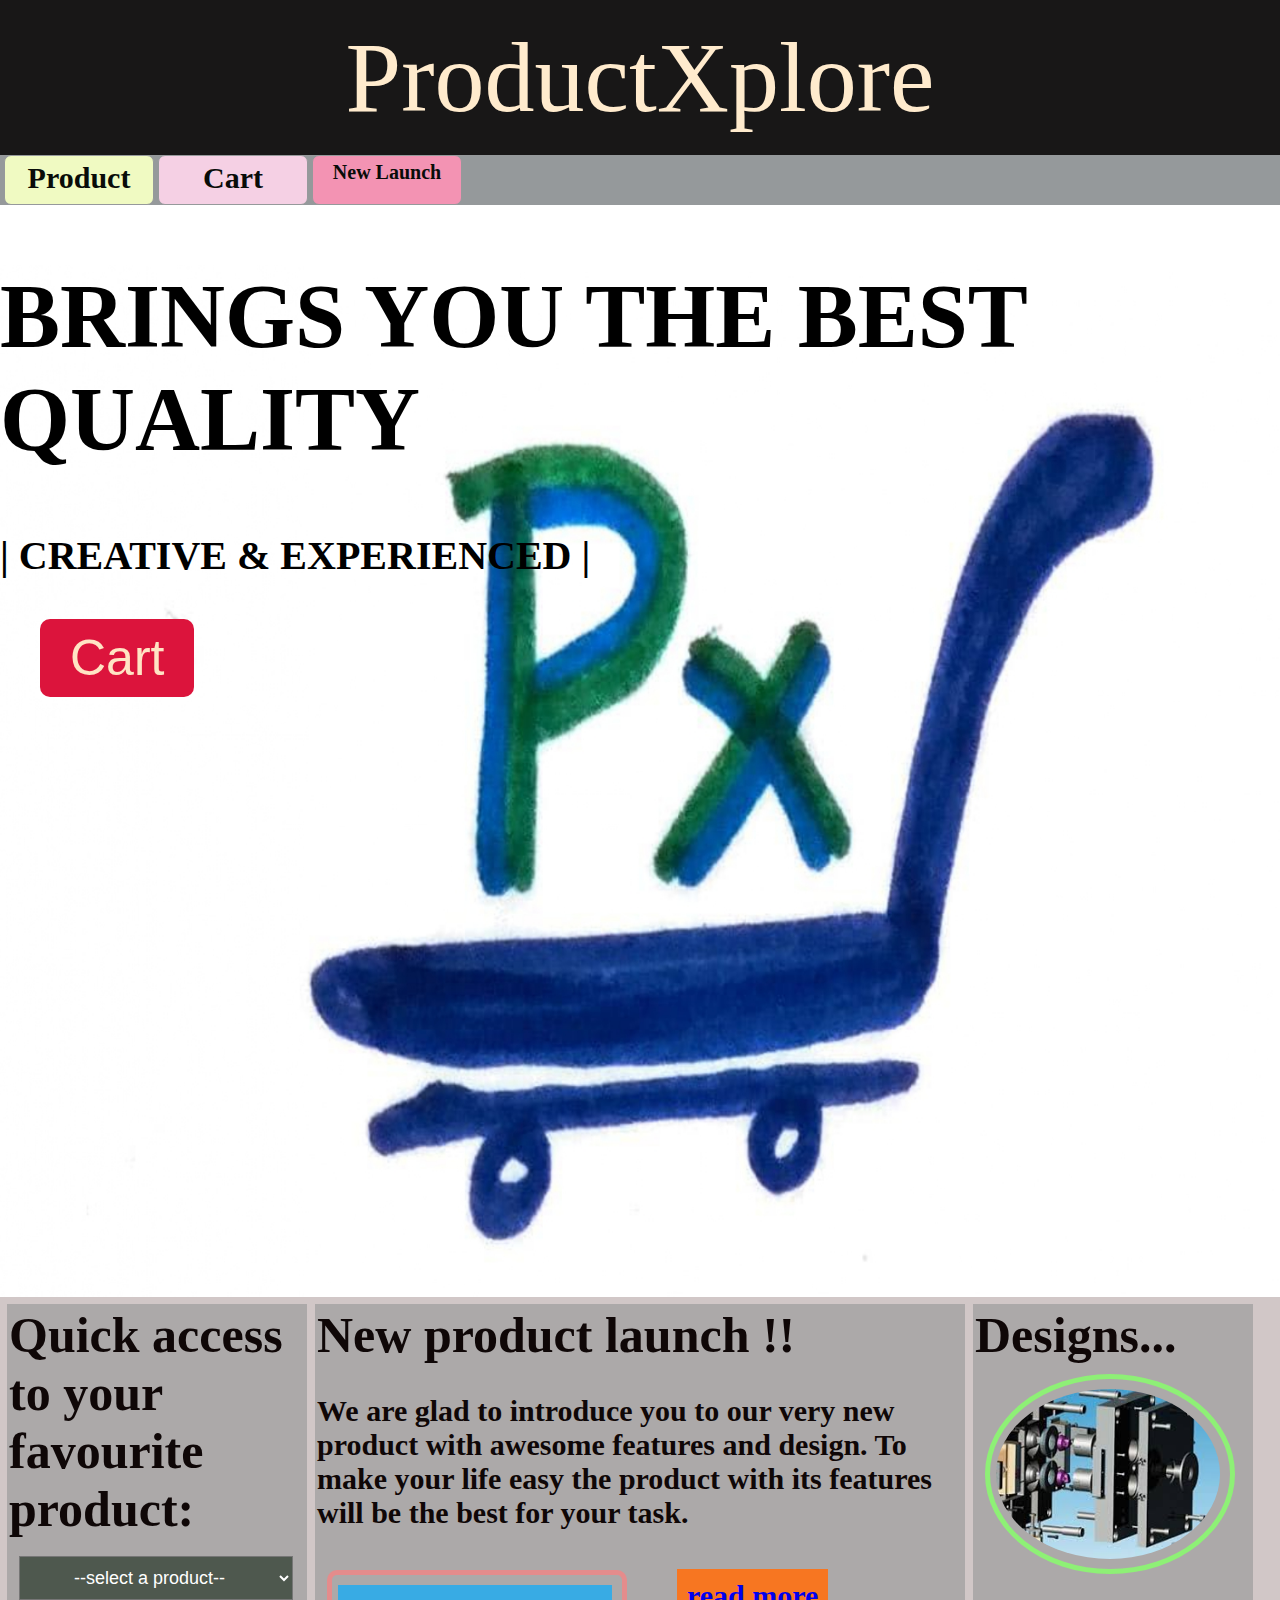
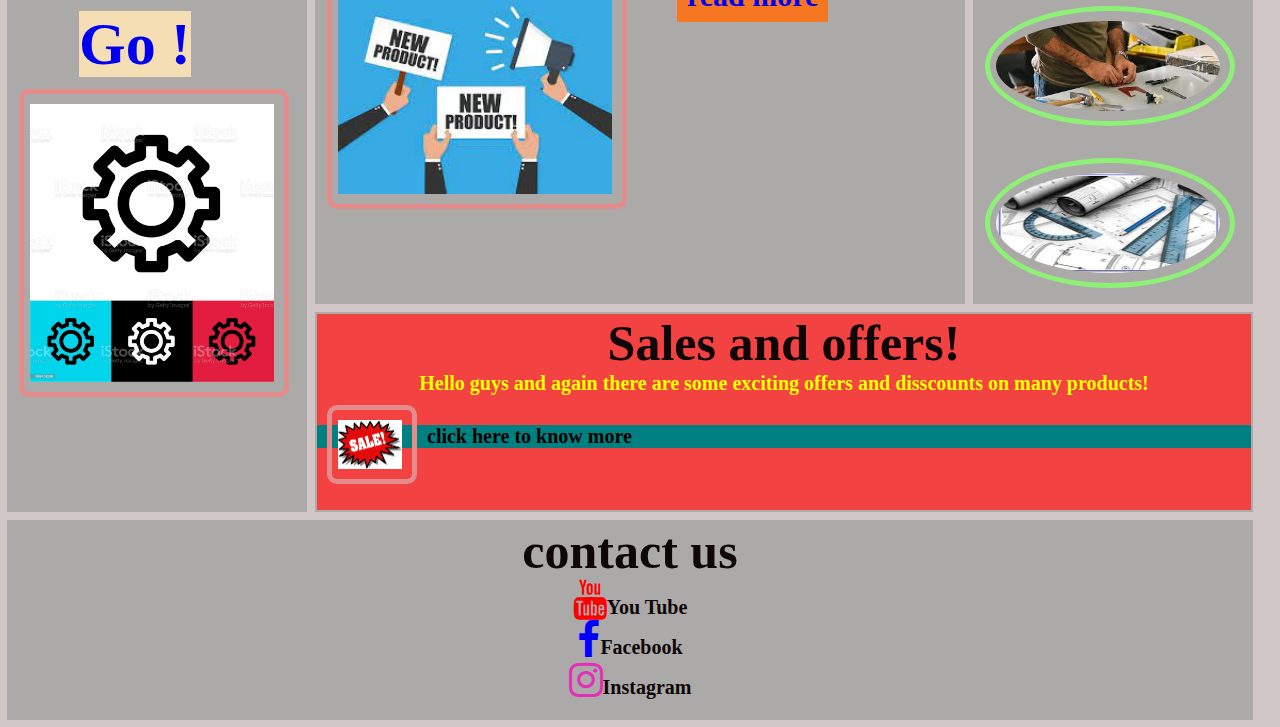
<file: index.html>
<!DOCTYPE html>
<html lang="en">

<head>
    <meta charset="UTF-8">
    <meta http-equiv="X-UA-Compatible" content="IE=edge">
    <meta name="viewport" content="width=device-width, initial-scale=1.0">
    <link rel="stylesheet" href="css/style2.css" class="css">
    <link rel="icon" href="images/favicon2.jpg" type="image/x-icon">



    <title>ProductXplore</title>
    <style>
        .mid1 {
            color: rgb(15, 7, 7);
            font-weight: bolder;
            font-family: Georgia, 'Times New Roman', Times, serif;
            font-size: 50px;
        }
    </style>
    <link rel="stylesheet" href="https://cdnjs.cloudflare.com/ajax/libs/font-awesome/4.7.0/css/font-awesome.min.css">
</head>

<body>
    <header>
        <div>ProductXplore</div>
    </header>
    <nav>
        <div class="navbar">
            <a href="productpage.html" class="navelement1 abc">product</a>
            <a href="cart2.html" class="navelement2 abc">cart</a>
            <a href="productpage.html" class="navelement4 abc">new launch</a>



        </div>
    </nav>
    <div class="bigimage">
        <h1 class="bigfont">BRINGS YOU THE BEST QUALITY</h1>
        
        <h3 class="bigfont2">| CREATIVE & EXPERIENCED |</h3>
        <button id="button1"><a href="cart2.html">Cart</a></button>
    </div>
    <!--<img src="images2/homepagepic.jpg" class="homepagepic">-->
    <div class="midpart">
        <div class="midelement mid1 expand">
            <div class="fonts">Quick access to your
                favourite product:</div>

            <div>
                <select name="pro" id="pro">
                    <option value="">--select a product--</option>
                    <option value="p1">product 1</option>
                    <option value="p2">product 2</option>
                    <option value="p3">product 3</option>
                    <option value="p4">product 4</option>
                </select>

            </div>
            <div>
                <span class="gobutton"><a href="productpage.html">Go !</a></span>
            </div>
            <img src="images/toolicon.jpg" width="270px" class="image1 doim">
        </div>
        <div class="midelement mid2">New product launch !!
            <P>We are glad to introduce you to our very new product with awesome features and design.
                To make your life easy the product with its features will be the best for your task.
            </P>
            <img src="images/newlaunch.jpg" class="midimage doim" width="300px">
            <span class="midbutton"><a href="productpage.html">read more</a></span>

        </div>
        <div class="midelement mid3">Designs...
            <img src="images/design1.jpg" class="di" width="250px">
            <img src="images/design2.jpg" class="di" width="250px">
            <img src="images/design3.jpg" class="di" width="250px" height="130px">
        </div>
        <div class="midelement mid4">Sales and offers!
            <div class="salepara">Hello guys and again there are some exciting offers and disscounts on many products!
            </div>
            <img src="images/sale.png" width="90px" class="saleimage doim">
            <div class="salebutton"><a href="productpage.html">click here to know more</a></div>


        </div>
        <div class="midelement mid5">contact us

            <div style="font-size: 20px;"><i class="fa fa-youtube fa-2x" ></i>You Tube</div>
            <div style="font-size: 20px;"><i class="fa fa-facebook fa-2x" ></i>Facebook</div>
            <div style="font-size: 20px;"><i class="fa fa-instagram fa-2x" ></i>Instagram</div>




        </div>


    </div>


</body>

</html>
</file>
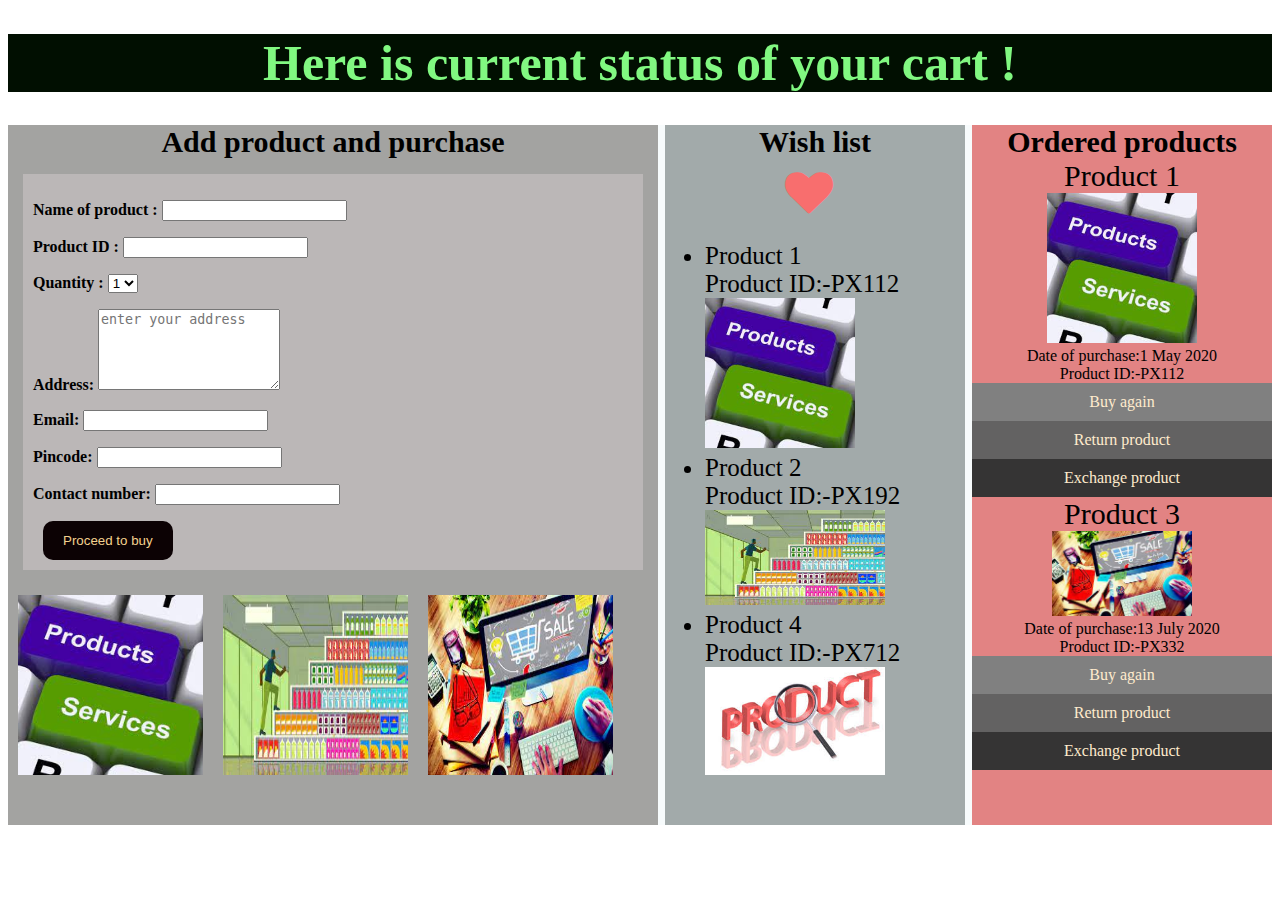
<file: cart2.html>
<!DOCTYPE html>
<html lang="en">

<head>
    <meta charset="UTF-8">
    <meta http-equiv="X-UA-Compatible" content="IE=edge">
    <meta name="viewport" content="width=device-width, initial-scale=1.0">
    <link rel="stylesheet" href="css/cart.css" class="css">
    <link rel="stylesheet" href="https://cdnjs.cloudflare.com/ajax/libs/font-awesome/4.7.0/css/font-awesome.min.css">
        <link rel="icon" href="images/favicon2.jpg" type="image/x-icon">
    <title>cart page</title>
</head>

<body>
    <h1>Here is current status of your cart !</h1>
    <div class="cartgrid">
        <div class="cartgridelement e1">
            <div class="heading">Add product and purchase</div>
            <form action="">
                <div class="form">
                    <p>Name of product : <input type="text" name="name"></p>
                    <p>Product ID : <input type="text" name="id"></p>
                    <p>Quantity :
                        <select name="qty" id="card">

                            <option value="1">1</option>
                            <option value="2">2</option>
                            <option value="3">3</option>
                        </select>

                    </p>
                    <p>Address: <textarea name="address" id="address" col="20" rows="5"
                            placeholder="enter your address"></textarea>
                    </p>
                    <p>Email: <input type="email" name="email" id="email"></p>
                    <p>Pincode: <input type="number" name="pincode" id="pincode"></p>
                    <p>Contact number: <input type="number" name="cn" id="cn"></p>
                    <input type="submit" value="Proceed to buy">



                </div>

            </form>
            <img src="images/p1.jpg" class="i1">
            <img src="images/p2.jpg" class="i2">
            <img src="images/p3.jpg" class="i3">
        </div>
        <div class="cartgridelement e2">
            <div class="heading">Wish list</div>
            <i class="fa fa-heart fa-3x"></i>
            <ul class="listi">
                <li>Product 1</li>
                <div>Product ID:-PX112</div>
                <img src="images/p1.jpg" width="150px">
                <li>Product 2</li>
                <div>Product ID:-PX192</div>
                <img src="images/p2.jpg" width="180px">
                <li>Product 4</li>
                <div>Product ID:-PX712</div>
                <img src="images/p4.jpg" width="180px">

            </ul>
        </div>
        <div class="cartgridelement e3">
            <div class="heading">Ordered products</div>
            <div>
                <div style="font-size: 30px;">Product 1</div>
                <img src="images/p1.jpg" width="150px">
               


            </div>
            <div>
                Date of purchase:1 May 2020
            </div>
            <div>Product ID:-PX112</div>
            <div class="return ret1"><a href="">Buy again</a></div>
            <div class="return ret2"><a href="">Return product</a></div>
            <div class="return ret3"><a href="">Exchange product</a></div>
            <div>
                <div style="font-size: 30px;">Product 3</div>
                <img src="images/p3.jpg" width="140px">
               


            </div>
            <div>
                Date of purchase:13 July 2020
            </div>
            <div>Product ID:-PX332</div>
            <div class="return ret1"><a href="">Buy again</a></div>
            <div class="return ret2"><a href="">Return product</a></div>
            <div class="return ret3"><a href="">Exchange product</a></div>



        </div>


    </div>
    


</body>

</html>
</file>
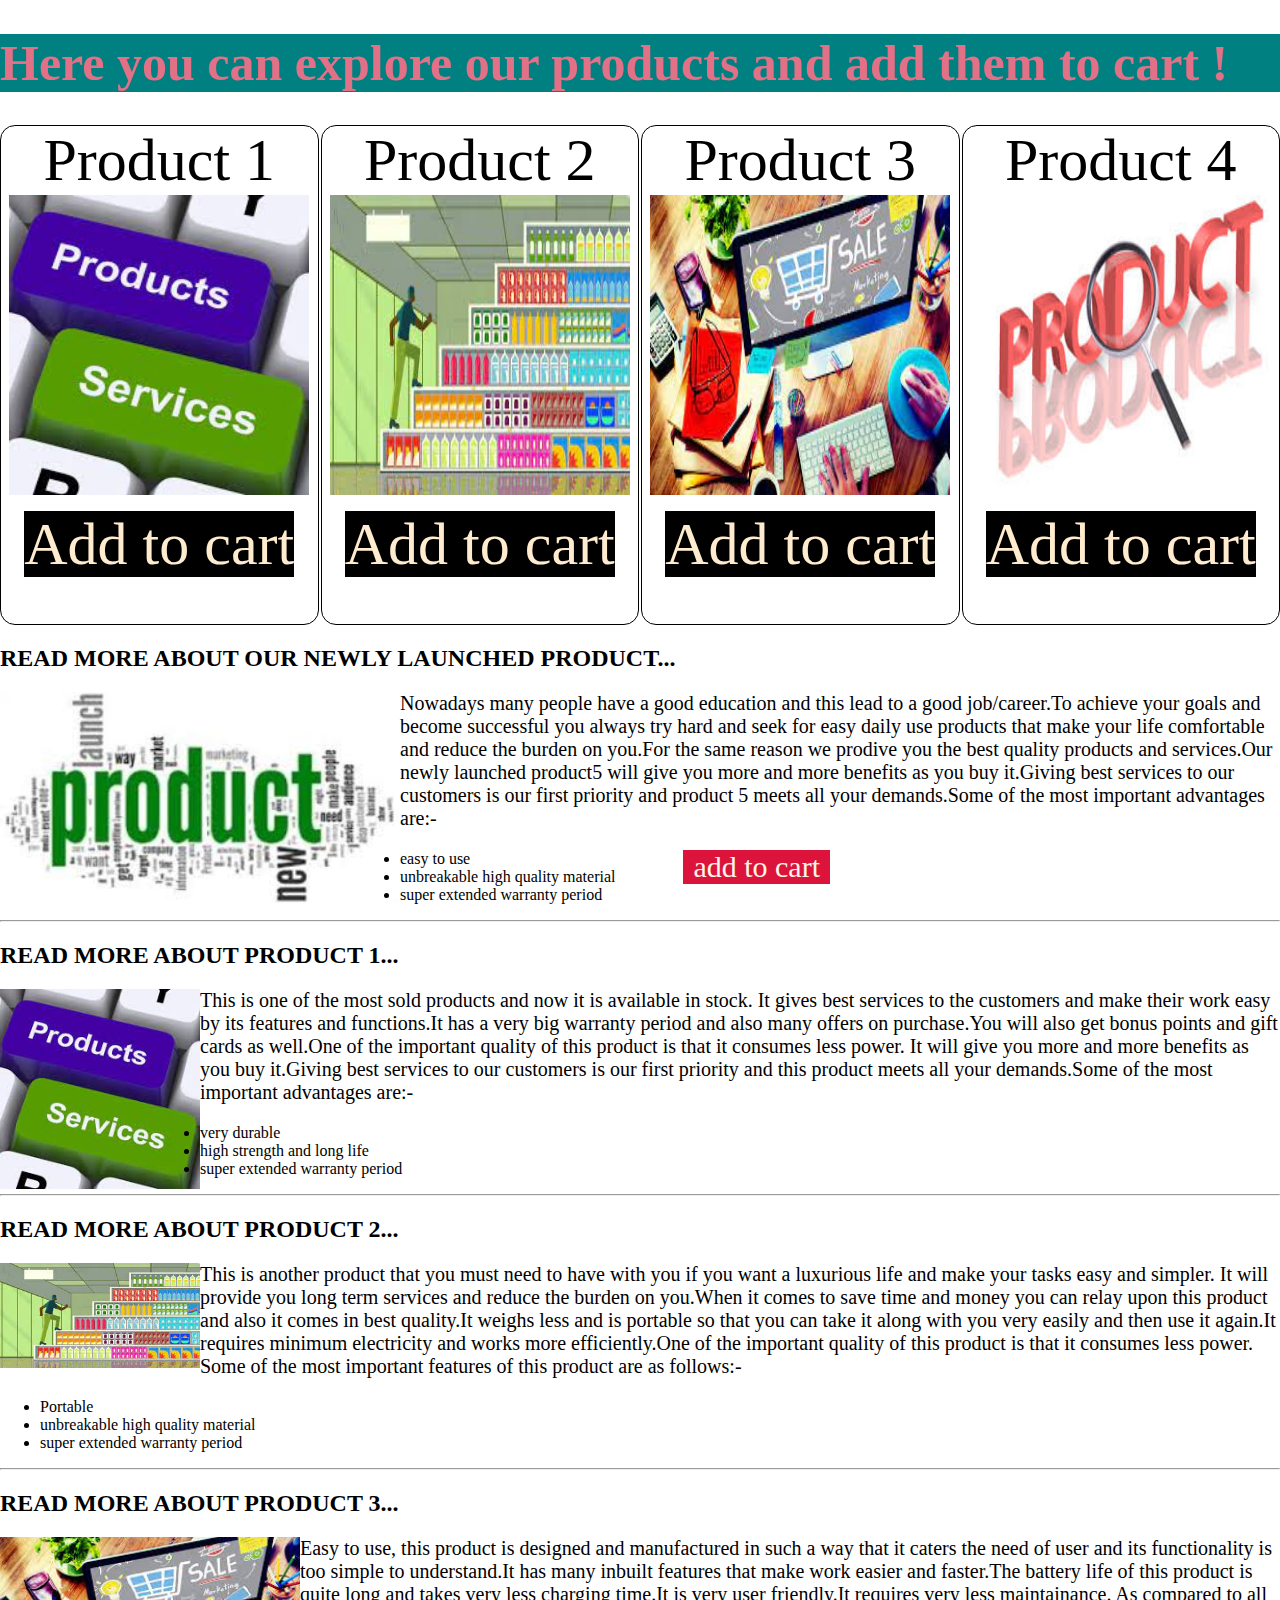
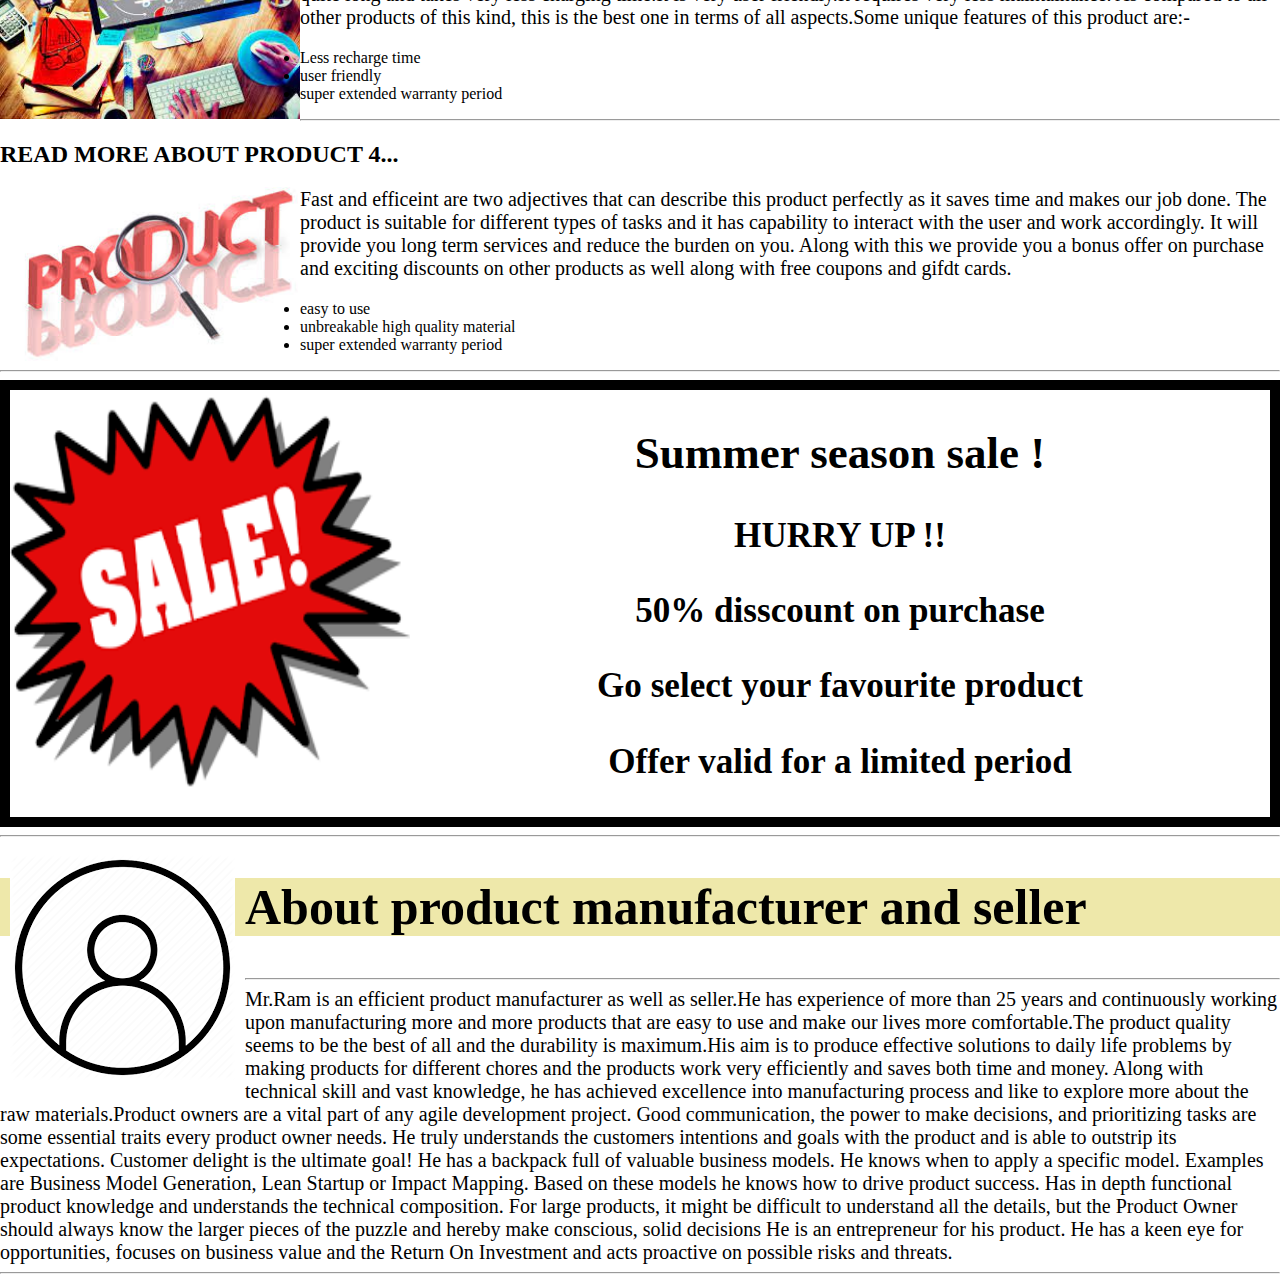
<file: productpage.html>
<!DOCTYPE html>
<html lang="en">

<head>
    <meta charset="UTF-8">
    <meta http-equiv="X-UA-Compatible" content="IE=edge">
    <meta name="viewport" content="width=device-width, initial-scale=1.0">
    <link rel="stylesheet" href="css/styleproductpage.css" class="css">
        <link rel="icon" href="images/favicon2.jpg" type="image/x-icon">
    <title>product page</title>
</head>

<body>
    <h1>Here you can explore our products and add them to cart !</h1>
    <div class="grid1">
        <div class="gridie">Product 1

            <div><img src="images/p1.jpg" width="300px" class="p1"></div>
            <span class="addbutton"><a href="cart2.html">Add to cart</a></span>
        </div>
        <div class="gridie">Product 2
            <div><img src="images/p2.jpg" width="300px" height="300px" class="p2"></div>
            <span class="addbutton"><a href="cart2.html">Add to cart</a></span>
        </div>
        <div class="gridie">Product 3
            <div><img src="images/p3.jpg" width="300px" height="300px" class="p3"></div>
            <span class="addbutton"><a href="cart2.html">Add to cart</a></span>
        </div>
        <div class="gridie">Product 4
            <div><img src="images/p4.jpg" width="300px" height="300px" class="p4"></div>
            <span class="addbutton"><a href="cart2.html">Add to cart</a></span>
        </div>
    </div>
    <H2>READ MORE ABOUT OUR NEWLY LAUNCHED PRODUCT... </H2>
    <img src="images/p5.jpg" class="p5" width="400px">
    <P style="font-size: 20px;">Nowadays many people have a good education and this lead to a good job/career.To achieve
        your goals
        and become successful you always try hard and seek for easy daily use products that make your life comfortable
        and
        reduce the burden on you.For the same reason we prodive you the best quality products and services.Our newly
        launched product5 will give you more and more benefits as you buy it.Giving best services to our
        customers is our first priority and product 5 meets all your demands.Some of the most important advantages are:-
    <div class="newcartbutton"><a href="cart2.html">add to cart</a> </div>
    <ul>
        <li>easy to use</li>
        <li>unbreakable high quality material</li>
        <li>super extended warranty period</li>
    </ul>
    </P>
    <hr>
    <H2>READ MORE ABOUT PRODUCT 1... </H2>
    <img src="images/p1.jpg" class="p5" width="200px">
    <P style="font-size: 20px;">
        This is one of the most sold products and now it is available in stock. It gives best services to the 
        customers and make their work easy by its features and functions.It has a very big warranty period and 
        also many offers on purchase.You will also get bonus points and gift cards as well.One of the important quality of this product is that it consumes less power.   
        It will give you more and more benefits as you buy it.Giving best services to our
        customers is our first priority and this product meets all your demands.Some of the most important advantages are:-

    <ul>
        <li>very durable</li>
        <li>high strength and long life</li>
        <li>super extended warranty period</li>
    </ul>
    </P>
    <hr>
    <H2>READ MORE ABOUT PRODUCT 2... </H2>
    <img src="images/p2.jpg" class="p5" width="200px">
    <P style="font-size: 20px;">
        This is another product that you must need to have with you if you want a luxurious life and make your tasks
        easy and simpler. It will provide you long term services and reduce the burden on you.When it comes to save time and money you can relay
        upon this product and also it comes in best quality.It weighs less and is portable so that you can 
        take it along with you very easily and then use it again.It requires minimum electricity and works
        more efficiently.One of the important quality of this product is that it consumes less power. 
        Some of the most important features of this product are as follows:- 
    <ul>
        <li>Portable</li>
        <li>unbreakable high quality material</li>
        <li>super extended warranty period</li>
    </ul>
    </P>
    <hr>
    <H2>READ MORE ABOUT PRODUCT 3... </H2>
    <img src="images/p3.jpg" class="p5" width="300px">
    <P style="font-size: 20px;"> 
        Easy to use, this product is designed and manufactured in such a way that it caters the need 
        of user and its functionality is too simple to understand.It has many inbuilt features that 
        make work easier and faster.The battery life of this product is quite long and takes very less
        charging time.It is very user friendly.It requires very less maintainance. As compared to all other products of this kind, this is the best one in terms of
        all aspects.Some unique features of this product are:-
    <ul>
        <li>Less recharge time</li>
        <li>user friendly</li>
        <li>super extended warranty period</li>
    </ul>
    </P>
    <hr>
    <H2>READ MORE ABOUT PRODUCT 4... </H2>
    <img src="images/p4.jpg" class="p5" width="300px">
    <P style="font-size: 20px;">
        Fast and efficeint are two adjectives that can describe this product perfectly as it saves time and makes
        our job done. The product is suitable for different types of tasks and it has capability to interact with 
        the user and work accordingly. It will provide you long term services and reduce the burden on you.
        Along with this we provide you a bonus offer on purchase and exciting discounts on other products as
        well along with free coupons and gifdt cards. 
    <ul>
        <li>easy to use</li>
        <li>unbreakable high quality material</li>
        <li>super extended warranty period</li>
    </ul>
    </P>
    <hr>
    <div class="sale">
        <img src="images/sale.png" style="float: left;" class="saleim">
        <h2>Summer season sale !</h2>
        <h3>HURRY UP !!</h3>
        <h3>50% disscount on purchase</h3>
        <h3>Go select your favourite product</h3>
        <h3>Offer valid for a limited period</h3>

    </div>
    <hr>
    <img src="images/profile.png" class="pi">
    <h2 class="head">About product manufacturer and seller</h2>
    <hr>
    <div class="profilepara">
        Mr.Ram is an efficient product manufacturer as well as seller.He has experience of more
        than 25 years and continuously working upon manufacturing more and more products that are
        easy to use and make our lives more comfortable.The product quality seems to be the best of all and the
        durability is maximum.His aim is to produce effective solutions to daily life problems by making
        products for different chores and the products work very efficiently and saves both time and money.
        Along with technical skill and vast knowledge, he has achieved excellence into manufacturing process
        and like to explore more about the raw materials.Product owners are a vital part of any agile development
        project. Good communication, the power
        to make decisions, and prioritizing tasks are some essential traits every product owner needs.
        He truly understands the customers intentions and goals with the product and is able to outstrip its
        expectations.
        Customer delight is the ultimate goal! He has a backpack full of valuable business models. He knows when to
        apply a specific model. Examples are Business Model Generation,
        Lean Startup or Impact Mapping. Based on these models he knows how to drive product success.
        Has in depth functional product knowledge and understands the technical composition. For large products, it
        might be difficult to understand all the details, but the Product Owner
        should always know the larger pieces of the puzzle and hereby make conscious, solid decisions
        He is an entrepreneur for his product. He has a keen eye for opportunities, focuses on business value and
        the Return On Investment and acts proactive on possible risks and threats.


    </div>
    <hr>

</body>

</html>
</file>
<file: css/style2.css>
*{
    box-sizing: border-box;
}
body{
    margin: 0px;
    padding: 0px;
}
header{
    background-color: rgb(24, 23, 23);
    text-align: center;
    font-size: 100px;
    color: blanchedalmond;
    padding: 20px 20px;
    font-family: fantasy;
}

    .navbar{
    display: grid;
    padding-left: 4px;
    background-color: rgb(149, 153, 155);
    grid-template-columns: 150px 150px 150px 150px;
    grid-template-rows: 50px;
    text-align: center;
    font-size: 30px;
    text-transform: capitalize;
    font-weight: bolder;
    grid-gap: 4px;
}
.abc{
    border: 1px solid rgb(150, 153, 155);
    border-radius: 7px;
}
.navelement1{
    background-color: rgb(240, 250, 194);
}
.navelement2{
    background-color: rgb(245, 208, 228);
}
.navelement3{
    background-color: rgb(247, 214, 214);
}
.navelement4{
    background-color: rgb(243, 147, 179);
    font-size: 20px;
}
nav a{
    text-decoration: none;
    color: rgb(9, 12, 9);
    padding-top: 5px;
}
nav a:hover{
    background-color: rgb(5, 15, 14);
    color: burlywood;
}
.midpart{
    display: grid;
    grid-template-columns: 300px 650px 280px;
    grid-template-rows: 600px 200px 200px;
    grid-gap:8px;
    background-color: rgb(209, 199, 199);
    padding-top: 7px;
    padding-left: 7px;
    padding-bottom: 7px;
    

}
.midelement{
    border: 2px solid rgb(172, 169, 169);
    background-color: rgb(172, 169, 169);

}
#pro{
     margin: 10px;
    padding: 10px 50px 10px 50px;
    font-size: large;
    background-color: rgb(78, 88, 78);
    color: white;
}
.doim{
    padding-top: 10px;
    padding-left: 6px;
    padding-bottom: 10px;
    padding-right: 10px;
    border: 5px solid rgb(228, 140, 140);
    border-radius: 10px;
    margin: 10px;
  
}
.expand{
    grid-row-start: 1;
    grid-row-end: 3;
}
.mid2,.mid3,.mid5 {
    color: rgb(15, 7, 7);
    font-weight: bolder;
    font-family: Georgia, 'Times New Roman', Times, serif;
    font-size: 50px;
  
}
.mid2 p{
    font-family: cursive;
    font-size: 30px;
}
.midimage{
    float: left;
}
.midbutton{
    padding: 10px 10px 10px 10px;
    background-color: rgb(247, 118, 33);
    margin: 40px;
    font-size: 30px;
}
.midbutton a{
    text-decoration: none;
}
.midbutton:hover{
    background-color: yellow;
}
.di{
    padding-top: 10px;
    padding-left: 6px;
    padding-bottom: 10px;
    padding-right: 10px;
    border: 5px solid rgb(142, 240, 118);
    border-radius: 50%;
    margin: 10px;
}
.gobutton {
    margin: 70px;
    font-size: 60px;
    background-color: wheat;
   
}
.gobutton:hover{
    background-color: yellow;
}
.gobutton a{
    text-decoration: none;
}
.mid4{
    color: rgb(15, 7, 7);
    font-weight: bolder;
    font-family: Georgia, 'Times New Roman', Times, serif;
    font-size: 50px;
    text-align: center;
    background-color: rgba(243, 63, 63, 0.979);
    grid-column-start: 2;
    grid-column-end: 4;
}
.salepara{
    font-size: 20px;
    color: yellow;
}
.saleimage{
    float: left;
}
.salebutton{
    font-size: 20px;
    margin-top: 30px;
    text-align: left;
    background-color: teal;
}
.salebutton a:hover{
    background-color: yellow;
}
.salebutton a{
    text-decoration: none;
    color: black;
}
.fa-youtube{
    color: red;
    
}
.fa-facebook{
    color: blue;
    
}
.fa-instagram{
    color: rgb(230, 46, 184);
    
}
.mid5{
    grid-column-start: 1;
    grid-column-end: 4;
    text-align: center;
}
.bigimage{
    
    padding-bottom: 600px;
    background-image: url("../images/favicon2.jpg");
    background-size: 100% 100%;
    width: 100%;
    
}
.bigfont{
    font-size: 90px;
    font-family: 'Dancing Script', cursive;
}
.bigfont2{
    font-size: 40px;
    font-family: 'Monoton', cursive;
}
#button1{
    margin-left: 40px;
    background-color: crimson;
    padding: 10px 30px 10px 30px;
    border: none;
    font-size: 50px;
    
    border-radius: 10px;
}
#button1 a{
    text-decoration: none;
    color: bisque;
}
@media (max-width: 760px){
    .midpart{
        grid-template-columns: 200px 200px 100px 200px;
        grid-template-rows: 700px 700px 700px 300px 700px;
    }
    .mid1{
        grid-column-start: 1;
        grid-column-end: 4;
        grid-row-start: 1;
        grid-row-end: 2;

    }
    .mid2{
        grid-column-start: 1;
        grid-column-end: 4;
        grid-row-start: 2;
        grid-row-end: 3;

    }
    .mid3{
        grid-column-start: 1;
        grid-column-end: 4;
        grid-row-start: 3;
        grid-row-end: 4;

    }
    .mid4{
        grid-column-start: 1;
        grid-column-end: 4;
        grid-row-start: 4;
        grid-row-end: 5;

    }
    .mid5{
        grid-column-start: 1;
        grid-column-end: 4;
        grid-row-start: 5;
        grid-row-end: 6;

    }
    .midimage{
        float: none;
    }
    .midbutton{
        padding: 10px 10px 10px 10px;
        background-color: rgb(247, 118, 33);
       
        font-size: 30px;
    }
  
}
/*for mobiles*/
@media (max-width: 480px){
    .midpart{
        display: grid;
        grid-template-columns: 300px;
        grid-template-rows: 800px 800px 600px 290px 280px;
    }
    .mid1{
        grid-column-start: 1;
        grid-column-end: 2;
        grid-row-start: 1;
        grid-row-end: 2;

    }
    .mid2{
        grid-column-start: 1;
        grid-column-end: 2;
        grid-row-start: 2;
        grid-row-end: 3;

    }
    .mid3{
        grid-column-start: 1;
        grid-column-end: 2;
        grid-row-start: 3;
        grid-row-end: 4;

    }
    .mid4{
       grid-column-start: 1;
        grid-column-end: 2;
        grid-row-start: 4;
        grid-row-end: 5;

    }
    .mid5{
        grid-column-start: 1;
        grid-column-end: 2;
        grid-row-start: 5;
        grid-row-end: 6;
        text-align: left;

    }
    .doim{
        padding-top: 10px;
        padding-left: 6px;
        padding-bottom: 10px;
        padding-right: 10px;
        border: 5px solid rgb(228, 140, 140);
        border-radius: 10px;
        margin: 10px;
       
      
    }
    .midimage{
        float: none;
        width: 200px;
    }
    .midbutton{
        padding: 10px 10px 10px 10px;
        background-color: rgb(247, 118, 33);
       
        font-size: 30px;
    }
    header{
        background-color: rgb(24, 23, 23);
        text-align: left;
        font-size: 40px;
        color: blanchedalmond;
        padding: none;
        font-family: fantasy;
        
    }
    .bigfont{
        font-size: 50px;
        font-family: 'Dancing Script', cursive;
        text-align: right;
    }
    .bigfont2{
        font-size: 20px;
        font-family: 'Monoton', cursive;
        text-align: right;
    }
    .bigimage{
    
        padding-bottom: 80px;
        background-image: url("../images/favicon2.jpg");
        background-repeat: no-repeat;
        background-size: 70% 70%;
        width: 50%;
        
    }
    #button1{
        margin-left: 80px;
        background-color: crimson;
        padding: 10px 30px 10px 30px;
        border: none;
        font-size: 40px;
        
        border-radius: 10px;
    }
    .navbar{
        display: grid;
        padding-left: 4px;
        background-color: rgb(149, 153, 155);
        grid-template-columns: 300px;
        grid-template-rows: 50px 50px 50px;
        text-align: center;
        font-size: 30px;
        text-transform: capitalize;
        font-weight: bolder;
        grid-gap: 4px;
    }
    .abc{
        border: 1px solid rgb(150, 153, 155);
        border-radius: 7px;
    }
    .navelement1{
        background-color: rgb(240, 250, 194);
    }
    .navelement2{
        background-color: rgb(245, 208, 228);
    }
    
    .navelement4{
        background-color: rgb(243, 147, 179);
        font-size: 20px;
    }
  
}
</file>
<file: css/cart.css>
.body{
    
    margin: 0px;
}
*{
    box-sizing: border-box;
}

h1{
    text-align: center;
    background-color: rgb(1, 15, 1);
    color: rgb(129, 248, 129);
    font-size: 50px;
}
.cartgrid{
    display: grid;
    background-color: rgb(247, 251, 252);
    grid-template-columns: 650px 300px 300px;
    grid-template-rows: 700px;
    grid-gap: 7px;
}

.heading{
    text-align: center;
    font-size: 30px;
    font-weight: bolder;
}
.e1{

    background-color: rgb(163, 163, 161);

}
.e2{
    background-color: rgb(162, 170, 170);
}
input[type="submit"]{
    background-color: rgb(12, 2, 4);
    color: rgb(243, 209, 142);
    padding: 12px 20px;
    margin-left: 10px;
    border: none;
    border-radius: 10px;
    
    cursor: grab;
}
.form{
    margin: 15px;
    padding: 10px 10px 10px 10px;
    background-color: rgb(187, 183, 183);
    font-weight: bold;
}
.i1{
    padding: 10px 10px 10px 10px;
    width: 205px;
    height: 200px;
    float: left;
}
.i2{
    padding: 10px 10px 10px 10px;
    width: 205px;
    height: 200px;
    float: left;
}
.i3{
    padding: 10px 10px 10px 10px;
    width: 205px;
    height: 200px;
    float: left;
}
.e3{
    background-color: rgb(226, 131, 131);
    text-align: center;
}
.listi{
    font-size: 25px;
}
.fa-heart{
    margin-left: 120px;
    margin-top: 10px;
    color: rgb(248, 110, 110);
   
}
.return{
    
    padding: 10px 10px 10px 10px;
}
.return a{
    text-decoration: none;
    color: blanchedalmond;
    margin-top: 80px;
}
.return:hover{
    background-color: crimson;
    color: gold;
}
.ret1{
    background-color: grey;
}
.ret2{
    background-color: rgb(99, 98, 98);
}
.ret3{
    background-color: rgb(53, 52, 52);
}
@media (max-width: 768px){
    .cartgrid{
        display: grid;
        background-color: rgb(247, 251, 252);
        grid-template-columns: 550px;
        grid-template-rows: 900px 900px 900px;
        grid-gap: 7px;
    }
    
    
    .e1{
        grid-row-start: 1;
        grid-row-end: 2;
    
        background-color: rgb(163, 163, 161);
    
    }
    .e2{
        grid-row-start: 2;
        grid-row-end: 3;
    
        background-color: rgb(162, 170, 170);
    }
    .e3{
        grid-row-start: 3;
        grid-row-end: 4;
    
    }

}
@media (max-width: 480px){
    .cartgrid{
        display: grid;
        background-color: rgb(247, 251, 252);
        grid-template-columns: 300px;
        grid-template-rows: 650px 700px 700px;
        grid-gap: 7px;
    }
    
    
    .e1{
        grid-row-start: 1;
        grid-row-end: 2;
    
        background-color: rgb(163, 163, 161);
    
    }
    .e2{
        grid-row-start: 2;
        grid-row-end: 3;
    
        background-color: rgb(162, 170, 170);
    }
    .e3{
        grid-row-start: 3;
        grid-row-end: 4;
    
    }
    h1{
        text-align: left;
        background-color: rgb(1, 15, 1);
        color: rgb(129, 248, 129);
        font-size: 40px;
    }
    .i1{
        padding: 5px 5px 5px 5px;
        width: 100px;
        height: 80px;
        float: left;
    }
    .i2{
        padding: 5px 5px 5px 5px;
        width: 100px;
        height: 80px;
        float: left;
    }
    .i3{
        padding: 5px 5px 5px 5px;
        width: 100px;
        height: 80px;
        float: left;
    }

}
</file>
<file: css/styleproductpage.css>
body{
    margin: 0px;


}
h1{
    color: rgb(226, 112, 135);
    font-size: 50px;
    background-color: teal;
  
}
.grid1{
    display: grid;
    background-color: white;
    grid-template-columns: repeat(4,1fr);
    grid-template-rows: 500px;
    grid-gap:2px;
    
    
}
.gridie{
    border: 1px solid black;
    border-radius: 15px;
    text-align: center;
    font-size: 60px;
}
.addbutton{
    background-color: black;
    text-align: center;
    color: blanchedalmond;
  
}
.addbutton a:hover{
    background-color: chartreuse;
    color: black;
}
.addbutton a{
    text-decoration: none;
    color: blanchedalmond;
}
.p5{
    float: left;
}
.newcartbutton{
    background-color: crimson;
    color: cyan;
    float: right;
    margin-right: 450px;
    font-size: 30px;
    padding-right: 10px;
    padding-left: 10px;
}
.newcartbutton:hover{
    background-color: black;
    color: darkkhaki;
}
.sale{
    text-align: center;
    font-size: 30px;
    border: 10px solid black;
}
.saleim{
  
    width: 400px;
    height: 400px;
}
.newcartbutton a{
    text-decoration: none;
    color: oldlace;
}
.head{
    
    background-color: palegoldenrod;
    font-size: 50px;
}
.pi{
    float: left;
    padding: 10px 10px 10px 10px;
    
}
.profilepara{
    font-size: 20px;
}
@media (max-width: 760px) {
    .grid1{
        display: grid;
        background-color: white;
        grid-template-columns: 500px;
        grid-template-rows: 500px 500px 500px 500px;
        grid-gap:2px;
        
        
    }
    .p5{
    
        float: left;
        width: 100px;
    }
    .saleim{
  
        width: 200px;
        height: 200px;
    }
    .myh2{
        font-size: 40px;
        text-align: left;
    }
    .myh3{
        font-size: 20px;
        text-align: left;
    }

    
    
    
}
@media (max-width: 480px) {
    .grid1{
        display: grid;
        background-color: white;
        grid-template-columns: 300px;
        grid-template-rows: 250px 250px 250px 250px;
        grid-gap:2px;
        
        
    }
    .p5{
    
        float: left;
        width: 80px;
    }
    .saleim{
  
        width: 170px;
        height: 170px;
    }
    .myh2{
        font-size: 40px;
        text-align: left;
    }
    .myh3{
        font-size: 20px;
        text-align: left;
    }
    .p1,.p2,.p3,.p4{
        width: 200px !important;
        height: 100px !important;
    }
    .addbutton{
        background-color: black;
        text-align: center;
        color: blanchedalmond;
        font-size: 20px;
      
    }
    .ph1{
        font-size: 30px;
    }
    .newcartbutton{
        background-color: crimson;
        color: cyan;
        float: none;
        margin-right: 0px;
        margin-left: 20px;
        font-size: 30px;
        padding-right: 0px;
        padding-left: 10px;
    }
    .pi{
        width: 105px;
    }
    
    
    
}
</file>
